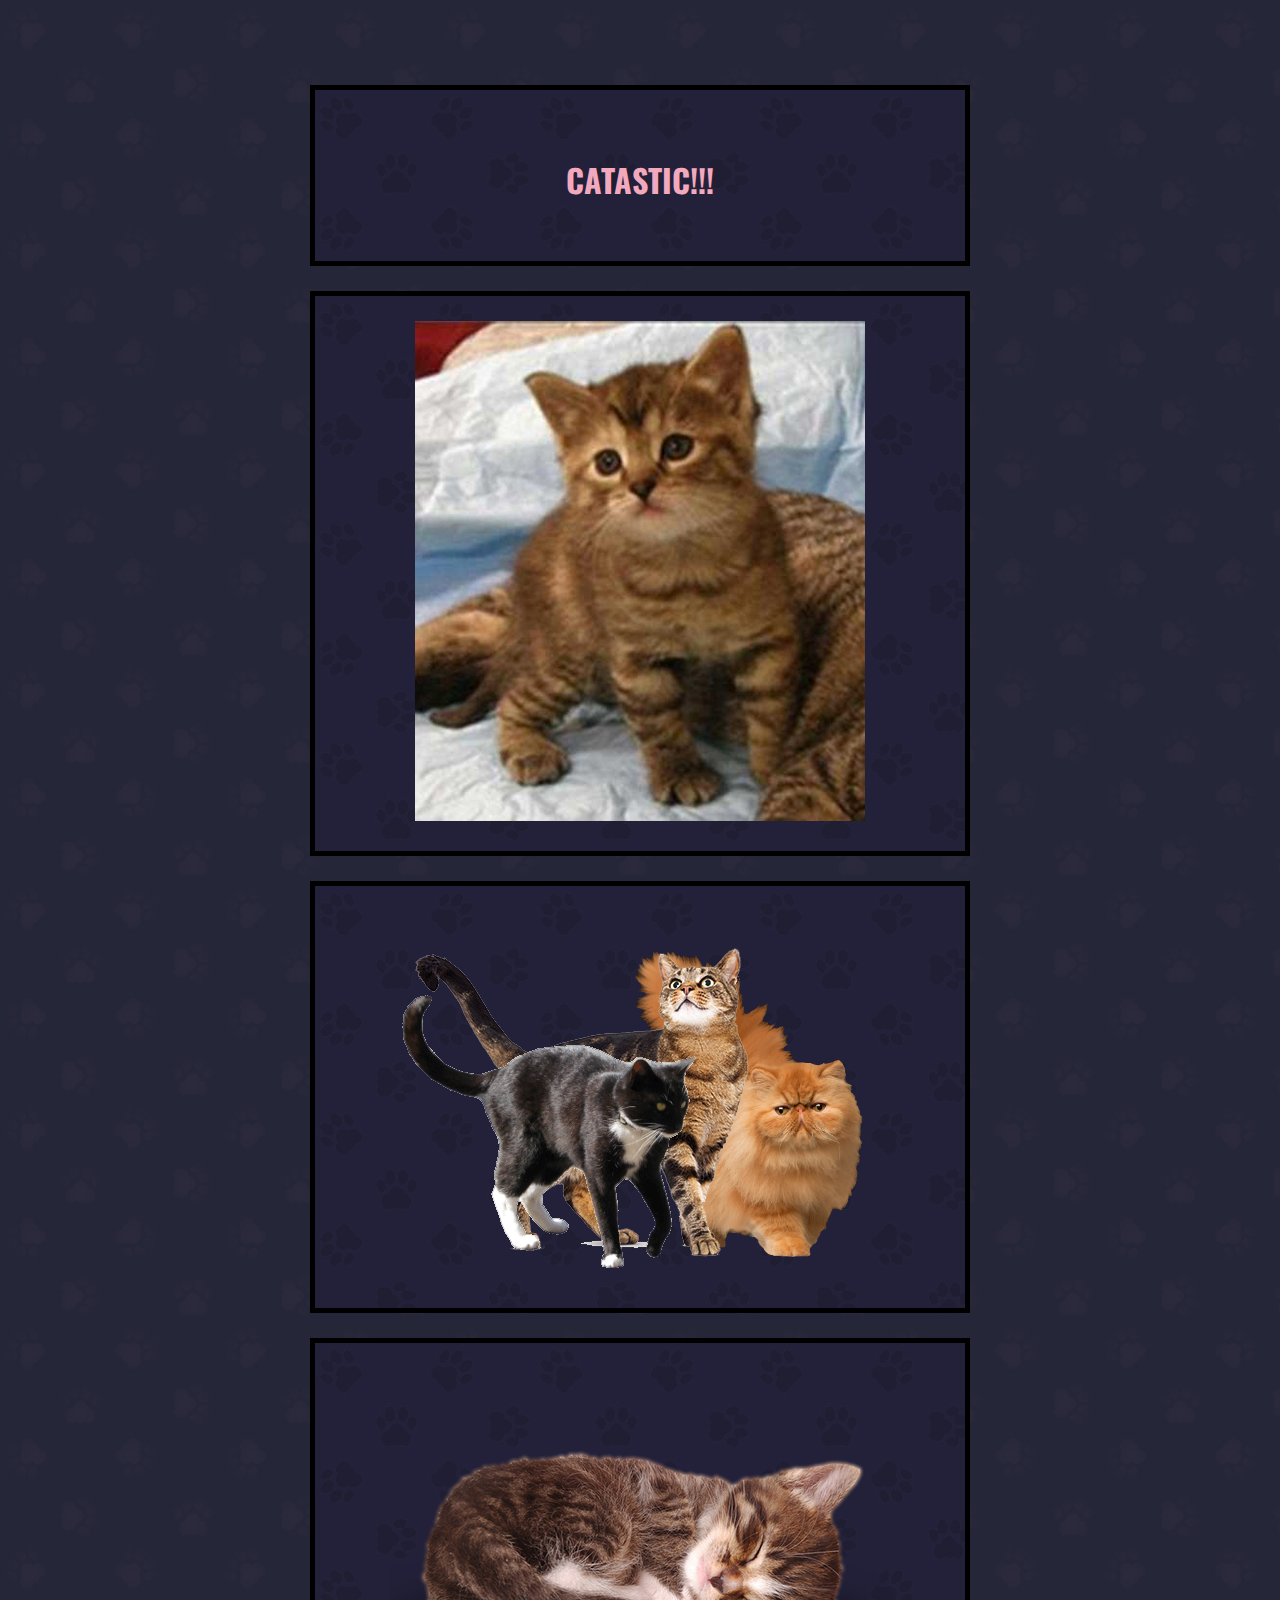
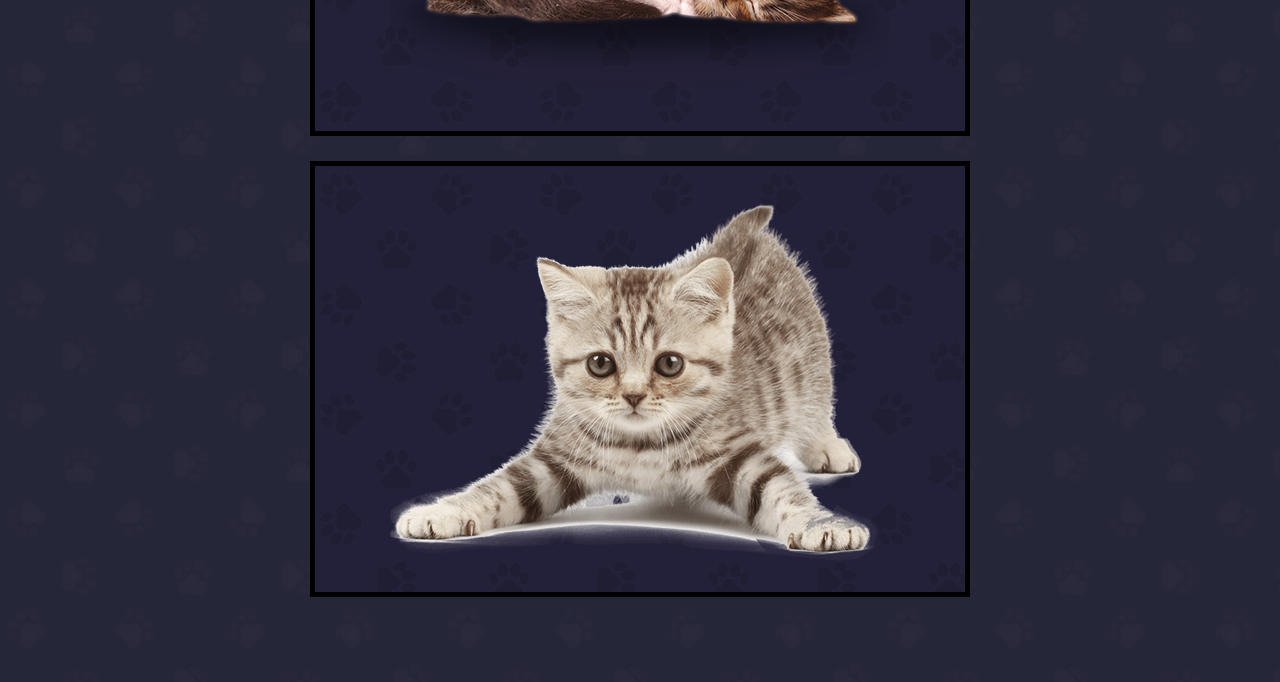
<file: index.html>
<!DOCTYPE html>
<html>
  <div class="box">
      <head>
        <meta charset="utf-8">
        <title>(Vanessa's Online Portfolio)</title>
        <link rel="stylesheet" type="text/css" href="main.css">
        <!--adding a style section here overrides the css sheet-->
      </head>
      <header>
        <h1>CATASTIC!!!</h1>
      </div>
      </header>
  <body>
    <dev class="box2">
    <a href="glowcat/glowcat.html"><img src="images/cat-noglow.jpg"></a>
    </dev>
    <dev class="box2">
    <a href="catfood/catfood.html"><img src="images/catlink.png"></a>
    </dev>
    <dev class="box2">
    <a href="sleepykitten/sleepykitten.html"><img src="images/sleepykitten.png"></a>
    </dev>
    <dev class="box2">
    <a href="catandmouse/catandmouse.html"><img src="images/kittenpounce.png"></a>
    </dev>
    <!--note-->
  </body>
</html>
</file>
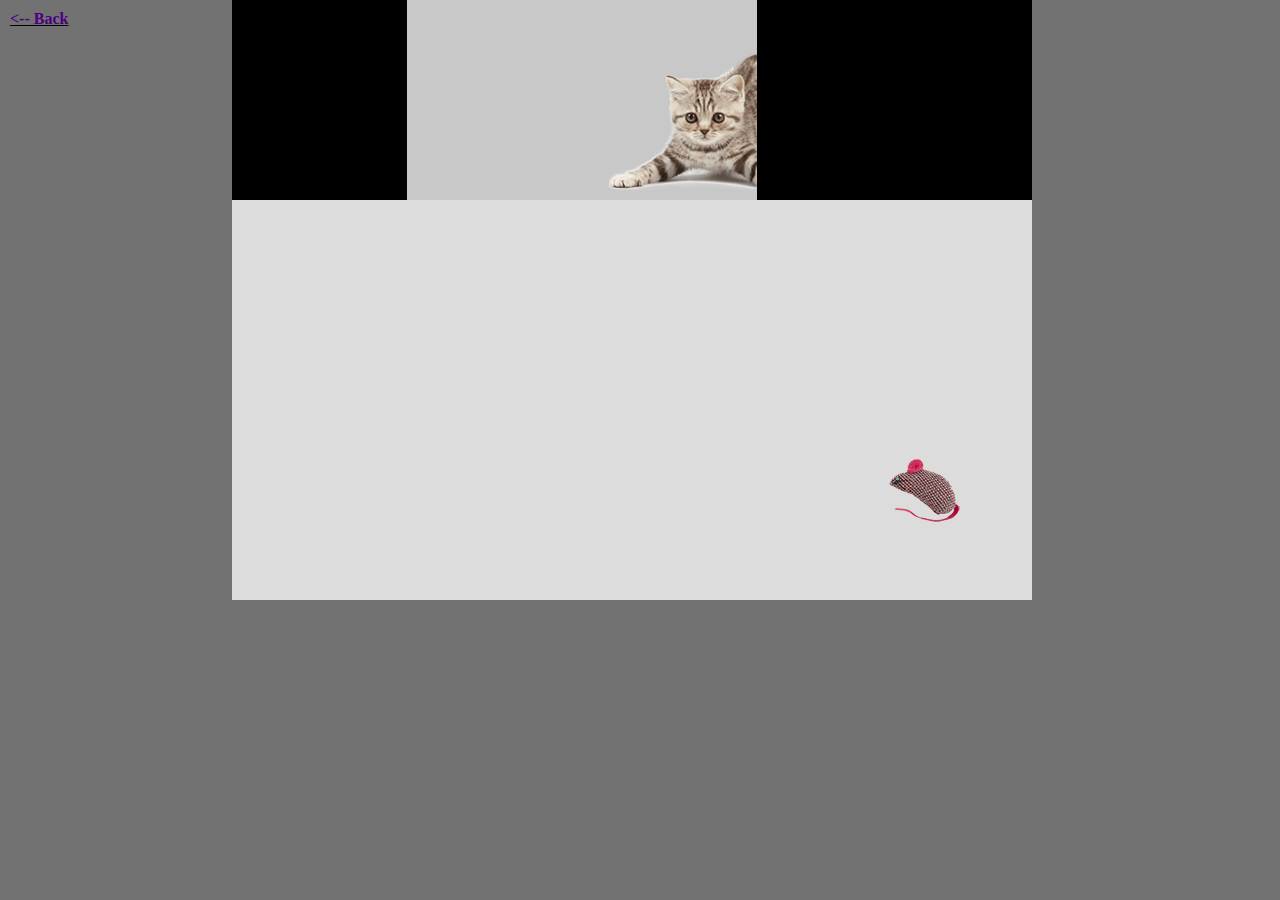
<file: catandmouse/catandmouse.html>
<!DOCTYPE html>
<html>
    <head>
      <script src="p5.min.js"></script>
      <script src="p5.dom.min.js"></script>
      <script src="p5.sound.min.js"></script>
      <link rel="stylesheet" type="text/css" href="style.css">
      <meta charset="utf-8">
    </head>
  <body>
    <h4><a href="../index.html"><-- Back</a></h4>
    <script src="sketch.js"></script>
  </body>
</html>
</file>
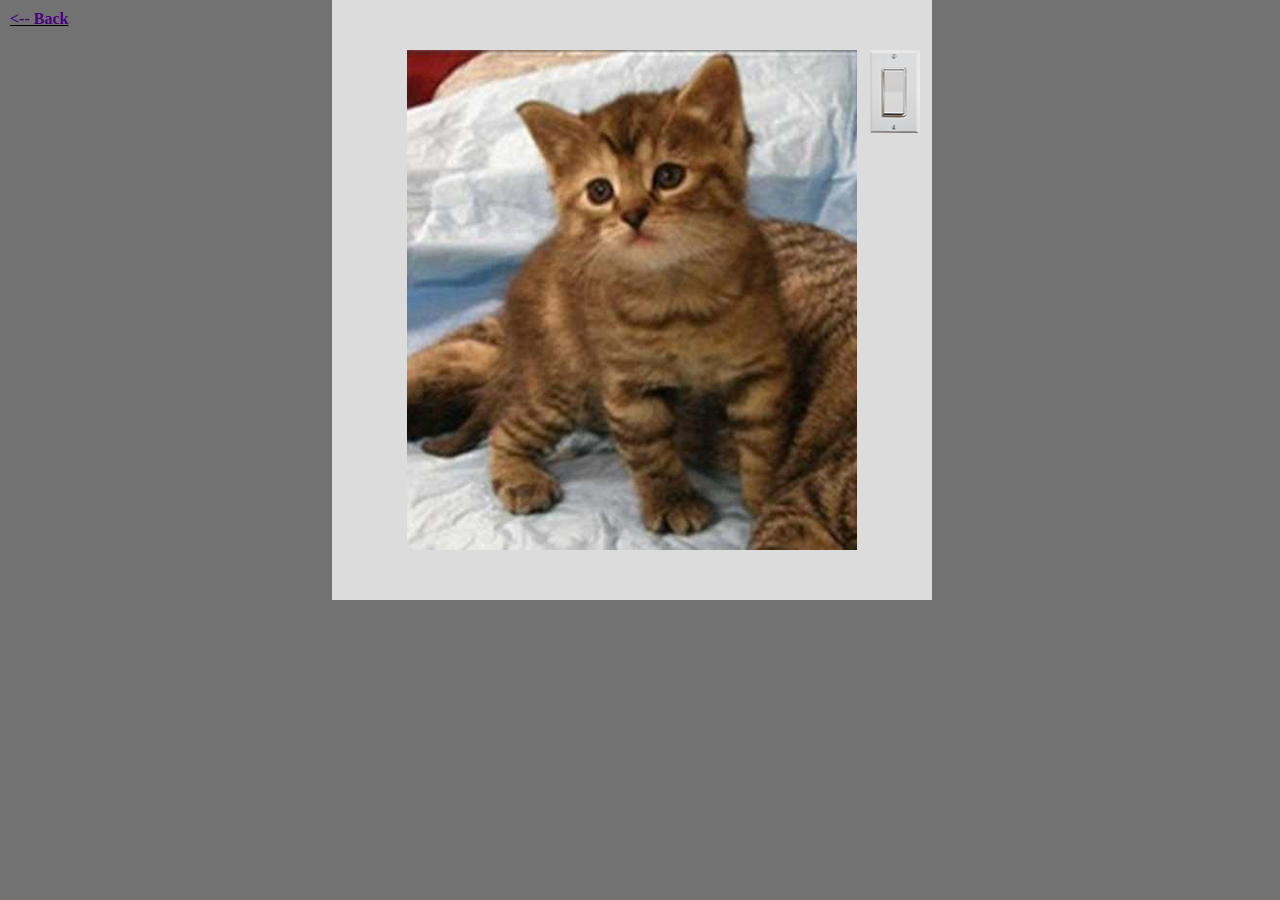
<file: glowcat/glowcat.html>
<!DOCTYPE html>
<html>
    <head>
      <script language="javascript" src="p5.min.js"></script>
      <script language="javascript" src="p5.dom.min.js"></script>
      <script language="javascript" src="p5.sound.min.js"></script>
      <link rel="stylesheet" type="text/css" href="style.css">
      <meta charset="utf-8">
    </head>
  <body>
    <h4><a href="../index.html"><-- Back</a></h4>
    <script src="sketch.js"></script>
  </body>
</html>
</file>
<file: main.css>
@import url('https://fonts.googleapis.com/css?family=Oswald');

/*to taget a certain paragraph or piece of code use an ID which uses the #, then in the html code use id= #ID*/

body {
  margin: 30px auto;
  max-width: 1000px;
  font-family: "Oswald", sans-serif;
  line-height: 1.5;
  padding: 30px 20px;
  text-align: center;
  align-content: center;
}

h1 {
  padding: 20px 0px 10px 0px;
  color: #F2A9BD;
}

Body {
  background-image: url("images/catpaw.jpg");
  background-size: auto;
  background-repeat: repeat;
}

.box {
  background-color: #232139;
  background-image: url("images/catpawbox.jpg");
  width: 600px;
  border: 5px solid black;
  padding: 25px;
  margin: 25px auto;
}

.box2 {
  background-color: #232139;
  background-image: url("images/catpawbox.jpg");
  width: 600px;
  height: auto;
  border: 5px solid black;
  padding: 25px;
  margin: 25px auto;
  align-content: center;
  display: block;
}
</file>
<file: catandmouse/style.css>
body {
  background-color: #727272;
  justify-content:space-between;
  display: flex;
  margin: 0;
  padding-right: 248px;
}

canvas {
  display: block;
}

h4 {
  margin: 10px;
  text-decoration: underline;
}

a {
  color: #4B0082;
  text-decoration: none;
}

a:visited {
  color: #4B0082;
  text-decoration: none;
}
</file>
<file: glowcat/style.css>
body {
  background-color: #727272;
  justify-content:space-between;
  display: flex;
  margin: 0;
  padding-right: 348px;
}

canvas {
  display: block;
}

h4 {
  margin: 10px;
  text-decoration: underline;
}

a {
  color: #4B0082;
  text-decoration: none;
}

a:visited {
  color: #4B0082;
  text-decoration: none;
}
</file>
